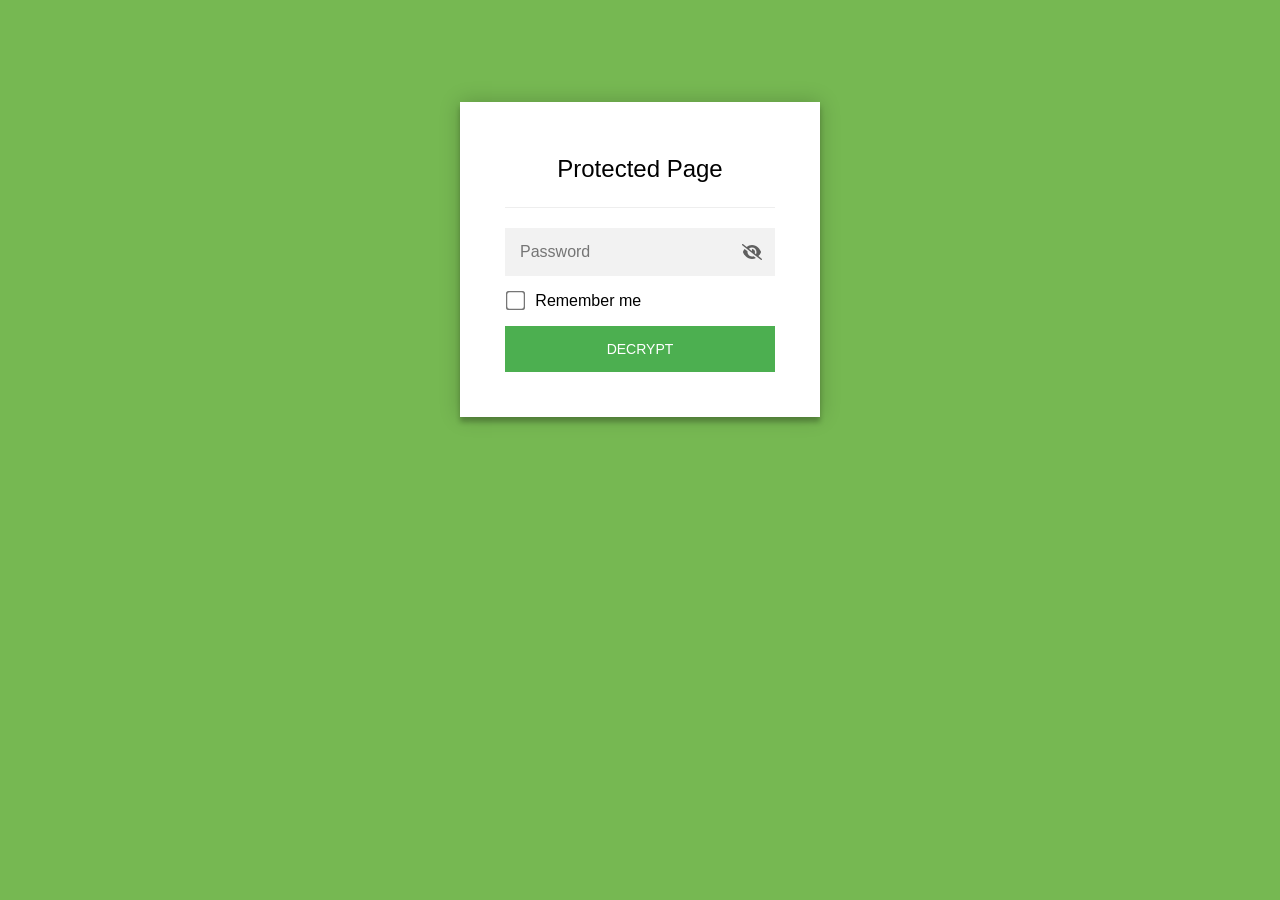
<file: index.html>
<!DOCTYPE html>
<html class="staticrypt-html">
    <head>
        <meta charset="utf-8" />
        <title>Protected Page</title>
        <meta name="viewport" content="width=device-width, initial-scale=1" />

        <!-- do not cache this page -->
        <meta http-equiv="cache-control" content="max-age=0" />
        <meta http-equiv="cache-control" content="no-cache" />
        <meta http-equiv="expires" content="0" />
        <meta http-equiv="expires" content="Tue, 01 Jan 1980 1:00:00 GMT" />
        <meta http-equiv="pragma" content="no-cache" />

        <style>
            .staticrypt-hr {
                margin-top: 20px;
                margin-bottom: 20px;
                border: 0;
                border-top: 1px solid #eee;
            }

            .staticrypt-page {
                width: 360px;
                padding: 8% 0 0;
                margin: auto;
                box-sizing: border-box;
            }

            .staticrypt-form {
                position: relative;
                z-index: 1;
                background: #ffffff;
                max-width: 360px;
                margin: 0 auto 100px;
                padding: 45px;
                text-align: center;
                box-shadow: 0 0 20px 0 rgba(0, 0, 0, 0.2), 0 5px 5px 0 rgba(0, 0, 0, 0.24);
            }

            .staticrypt-form input[type="password"],
            input[type="text"] {
                background: inherit;
                border: 0;
                box-sizing: border-box; /* This ensures padding is included in the total width */
                font-size: 14px;
                outline: 0;
                padding: 15px 30px 15px 15px; /* Adjust the padding to ensure there is space for the icon */
                width: 100%;
            }

            .staticrypt-password-container {
                position: relative;
                outline: 0;
                background: #f2f2f2;
                width: 100%;
                border: 0;
                margin: 0 0 15px;
                box-sizing: border-box;
            }

            .staticrypt-toggle-password-visibility {
                cursor: pointer;
                height: 20px;
                opacity: 60%;
                padding: 13px;
                position: absolute;
                right: 0;
                top: 50%;
                transform: translateY(-50%);
                width: 20px;
            }

            .staticrypt-form .staticrypt-decrypt-button {
                text-transform: uppercase;
                outline: 0;
                background: #4CAF50;
                width: 100%;
                border: 0;
                padding: 15px;
                color: #ffffff;
                font-size: 14px;
                cursor: pointer;
            }

            .staticrypt-form .staticrypt-decrypt-button:hover,
            .staticrypt-form .staticrypt-decrypt-button:active,
            .staticrypt-form .staticrypt-decrypt-button:focus {
                background: #4CAF50;
                filter: brightness(92%);
            }

            .staticrypt-html {
                height: 100%;
            }

            .staticrypt-body {
                height: 100%;
                margin: 0;
            }

            .staticrypt-content {
                height: 100%;
                margin-bottom: 1em;
                background: #76B852;
                font-family: "Arial", sans-serif;
                -webkit-font-smoothing: antialiased;
                -moz-osx-font-smoothing: grayscale;
            }

            .staticrypt-instructions {
                margin-top: -1em;
                margin-bottom: 1em;
            }

            .staticrypt-title {
                font-size: 1.5em;
            }

            label.staticrypt-remember {
                display: flex;
                align-items: center;
                margin-bottom: 1em;
            }

            .staticrypt-remember input[type="checkbox"] {
                transform: scale(1.5);
                margin-right: 1em;
            }

            .hidden {
                display: none !important;
            }

            .staticrypt-spinner-container {
                height: 100%;
                display: flex;
                align-items: center;
                justify-content: center;
            }

            .staticrypt-spinner {
                display: inline-block;
                width: 2rem;
                height: 2rem;
                vertical-align: text-bottom;
                border: 0.25em solid gray;
                border-right-color: transparent;
                border-radius: 50%;
                -webkit-animation: spinner-border 0.75s linear infinite;
                animation: spinner-border 0.75s linear infinite;
                animation-duration: 0.75s;
                animation-timing-function: linear;
                animation-delay: 0s;
                animation-iteration-count: infinite;
                animation-direction: normal;
                animation-fill-mode: none;
                animation-play-state: running;
                animation-name: spinner-border;
            }

            @keyframes spinner-border {
                100% {
                    transform: rotate(360deg);
                }
            }

            @media screen and (-webkit-min-device-pixel-ratio: 0) {
                .staticrypt-form input[type="password"],
                input[type="text"] {
                    font-size: 16px;
                }
            }
        </style>
    </head>

    <body class="staticrypt-body">
        <div id="staticrypt_loading" class="staticrypt-spinner-container">
            <div class="staticrypt-spinner"></div>
        </div>

        <div id="staticrypt_content" class="staticrypt-content hidden">
            <div class="staticrypt-page">
                <div class="staticrypt-form">
                    <div class="staticrypt-instructions">
                        <p class="staticrypt-title">Protected Page</p>
                        <p></p>
                    </div>

                    <hr class="staticrypt-hr" />

                    <form id="staticrypt-form" action="#" method="post">
                        <div class="staticrypt-password-container">
                            <input
                                id="staticrypt-password"
                                type="password"
                                name="password"
                                placeholder="Password"
                                autofocus
                            />

                            <img
                                class="staticrypt-toggle-password-visibility"
                                alt="Show password"
                                title="Show password"
                                src="[data-uri]"
                            />
                        </div>

                        <label id="staticrypt-remember-label" class="staticrypt-remember hidden">
                            <input id="staticrypt-remember" type="checkbox" name="remember" />
                            Remember me
                        </label>

                        <input type="submit" class="staticrypt-decrypt-button" value="DECRYPT" />
                    </form>
                </div>
            </div>
        </div>

        <script>
            // these variables will be filled when generating the file - the template format is 'variable_name'
            const staticryptInitiator = ((function(){
  const exports = {};
  const cryptoEngine = ((function(){
  const exports = {};
  const { subtle } = crypto;

const IV_BITS = 16 * 8;
const HEX_BITS = 4;
const ENCRYPTION_ALGO = "AES-CBC";

/**
 * Translates between utf8 encoded hexadecimal strings
 * and Uint8Array bytes.
 */
const HexEncoder = {
    /**
     * hex string -> bytes
     * @param {string} hexString
     * @returns {Uint8Array}
     */
    parse: function (hexString) {
        if (hexString.length % 2 !== 0) throw "Invalid hexString";
        const arrayBuffer = new Uint8Array(hexString.length / 2);

        for (let i = 0; i < hexString.length; i += 2) {
            const byteValue = parseInt(hexString.substring(i, i + 2), 16);
            if (isNaN(byteValue)) {
                throw "Invalid hexString";
            }
            arrayBuffer[i / 2] = byteValue;
        }
        return arrayBuffer;
    },

    /**
     * bytes -> hex string
     * @param {Uint8Array} bytes
     * @returns {string}
     */
    stringify: function (bytes) {
        const hexBytes = [];

        for (let i = 0; i < bytes.length; ++i) {
            let byteString = bytes[i].toString(16);
            if (byteString.length < 2) {
                byteString = "0" + byteString;
            }
            hexBytes.push(byteString);
        }
        return hexBytes.join("");
    },
};

/**
 * Translates between utf8 strings and Uint8Array bytes.
 */
const UTF8Encoder = {
    parse: function (str) {
        return new TextEncoder().encode(str);
    },

    stringify: function (bytes) {
        return new TextDecoder().decode(bytes);
    },
};

/**
 * Salt and encrypt a msg with a password.
 */
async function encrypt(msg, hashedPassword) {
    // Must be 16 bytes, unpredictable, and preferably cryptographically random. However, it need not be secret.
    // https://developer.mozilla.org/en-US/docs/Web/API/SubtleCrypto/encrypt#parameters
    const iv = crypto.getRandomValues(new Uint8Array(IV_BITS / 8));

    const key = await subtle.importKey("raw", HexEncoder.parse(hashedPassword), ENCRYPTION_ALGO, false, ["encrypt"]);

    const encrypted = await subtle.encrypt(
        {
            name: ENCRYPTION_ALGO,
            iv: iv,
        },
        key,
        UTF8Encoder.parse(msg)
    );

    // iv will be 32 hex characters, we prepend it to the ciphertext for use in decryption
    return HexEncoder.stringify(iv) + HexEncoder.stringify(new Uint8Array(encrypted));
}
exports.encrypt = encrypt;

/**
 * Decrypt a salted msg using a password.
 *
 * @param {string} encryptedMsg
 * @param {string} hashedPassword
 * @returns {Promise<string>}
 */
async function decrypt(encryptedMsg, hashedPassword) {
    const ivLength = IV_BITS / HEX_BITS;
    const iv = HexEncoder.parse(encryptedMsg.substring(0, ivLength));
    const encrypted = encryptedMsg.substring(ivLength);

    const key = await subtle.importKey("raw", HexEncoder.parse(hashedPassword), ENCRYPTION_ALGO, false, ["decrypt"]);

    const outBuffer = await subtle.decrypt(
        {
            name: ENCRYPTION_ALGO,
            iv: iv,
        },
        key,
        HexEncoder.parse(encrypted)
    );

    return UTF8Encoder.stringify(new Uint8Array(outBuffer));
}
exports.decrypt = decrypt;

/**
 * Salt and hash the password so it can be stored in localStorage without opening a password reuse vulnerability.
 *
 * @param {string} password
 * @param {string} salt
 * @returns {Promise<string>}
 */
async function hashPassword(password, salt) {
    // we hash the password in multiple steps, each adding more iterations. This is because we used to allow less
    // iterations, so for backward compatibility reasons, we need to support going from that to more iterations.
    let hashedPassword = await hashLegacyRound(password, salt);

    hashedPassword = await hashSecondRound(hashedPassword, salt);

    return hashThirdRound(hashedPassword, salt);
}
exports.hashPassword = hashPassword;

/**
 * This hashes the password with 1k iterations. This is a low number, we need this function to support backwards
 * compatibility.
 *
 * @param {string} password
 * @param {string} salt
 * @returns {Promise<string>}
 */
function hashLegacyRound(password, salt) {
    return pbkdf2(password, salt, 1000, "SHA-1");
}
exports.hashLegacyRound = hashLegacyRound;

/**
 * Add a second round of iterations. This is because we used to use 1k, so for backwards compatibility with
 * remember-me/autodecrypt links, we need to support going from that to more iterations.
 *
 * @param hashedPassword
 * @param salt
 * @returns {Promise<string>}
 */
function hashSecondRound(hashedPassword, salt) {
    return pbkdf2(hashedPassword, salt, 14000, "SHA-256");
}
exports.hashSecondRound = hashSecondRound;

/**
 * Add a third round of iterations to bring total number to 600k. This is because we used to use 1k, then 15k, so for
 * backwards compatibility with remember-me/autodecrypt links, we need to support going from that to more iterations.
 *
 * @param hashedPassword
 * @param salt
 * @returns {Promise<string>}
 */
function hashThirdRound(hashedPassword, salt) {
    return pbkdf2(hashedPassword, salt, 585000, "SHA-256");
}
exports.hashThirdRound = hashThirdRound;

/**
 * Salt and hash the password so it can be stored in localStorage without opening a password reuse vulnerability.
 *
 * @param {string} password
 * @param {string} salt
 * @param {int} iterations
 * @param {string} hashAlgorithm
 * @returns {Promise<string>}
 */
async function pbkdf2(password, salt, iterations, hashAlgorithm) {
    const key = await subtle.importKey("raw", UTF8Encoder.parse(password), "PBKDF2", false, ["deriveBits"]);

    const keyBytes = await subtle.deriveBits(
        {
            name: "PBKDF2",
            hash: hashAlgorithm,
            iterations,
            salt: UTF8Encoder.parse(salt),
        },
        key,
        256
    );

    return HexEncoder.stringify(new Uint8Array(keyBytes));
}

function generateRandomSalt() {
    const bytes = crypto.getRandomValues(new Uint8Array(128 / 8));

    return HexEncoder.stringify(new Uint8Array(bytes));
}
exports.generateRandomSalt = generateRandomSalt;

async function signMessage(hashedPassword, message) {
    const key = await subtle.importKey(
        "raw",
        HexEncoder.parse(hashedPassword),
        {
            name: "HMAC",
            hash: "SHA-256",
        },
        false,
        ["sign"]
    );
    const signature = await subtle.sign("HMAC", key, UTF8Encoder.parse(message));

    return HexEncoder.stringify(new Uint8Array(signature));
}
exports.signMessage = signMessage;

function getRandomAlphanum() {
    const possibleCharacters = "abcdefghijklmnopqrstuvwxyzABCDEFGHIJKLMNOPQRSTUVWXYZ0123456789";

    let byteArray;
    let parsedInt;

    // Keep generating new random bytes until we get a value that falls
    // within a range that can be evenly divided by possibleCharacters.length
    do {
        byteArray = crypto.getRandomValues(new Uint8Array(1));
        // extract the lowest byte to get an int from 0 to 255 (probably unnecessary, since we're only generating 1 byte)
        parsedInt = byteArray[0] & 0xff;
    } while (parsedInt >= 256 - (256 % possibleCharacters.length));

    // Take the modulo of the parsed integer to get a random number between 0 and totalLength - 1
    const randomIndex = parsedInt % possibleCharacters.length;

    return possibleCharacters[randomIndex];
}

/**
 * Generate a random string of a given length.
 *
 * @param {int} length
 * @returns {string}
 */
function generateRandomString(length) {
    let randomString = "";

    for (let i = 0; i < length; i++) {
        randomString += getRandomAlphanum();
    }

    return randomString;
}
exports.generateRandomString = generateRandomString;

  return exports;
})());
const codec = ((function(){
  const exports = {};
  /**
 * Initialize the codec with the provided cryptoEngine - this return functions to encode and decode messages.
 *
 * @param cryptoEngine - the engine to use for encryption / decryption
 */
function init(cryptoEngine) {
    const exports = {};

    /**
     * Top-level function for encoding a message.
     * Includes password hashing, encryption, and signing.
     *
     * @param {string} msg
     * @param {string} password
     * @param {string} salt
     *
     * @returns {string} The encoded text
     */
    async function encode(msg, password, salt) {
        const hashedPassword = await cryptoEngine.hashPassword(password, salt);

        const encrypted = await cryptoEngine.encrypt(msg, hashedPassword);

        // we use the hashed password in the HMAC because this is effectively what will be used a password (so we can store
        // it in localStorage safely, we don't use the clear text password)
        const hmac = await cryptoEngine.signMessage(hashedPassword, encrypted);

        return hmac + encrypted;
    }
    exports.encode = encode;

    /**
     * Encode using a password that has already been hashed. This is useful to encode multiple messages in a row, that way
     * we don't need to hash the password multiple times.
     *
     * @param {string} msg
     * @param {string} hashedPassword
     *
     * @returns {string} The encoded text
     */
    async function encodeWithHashedPassword(msg, hashedPassword) {
        const encrypted = await cryptoEngine.encrypt(msg, hashedPassword);

        // we use the hashed password in the HMAC because this is effectively what will be used a password (so we can store
        // it in localStorage safely, we don't use the clear text password)
        const hmac = await cryptoEngine.signMessage(hashedPassword, encrypted);

        return hmac + encrypted;
    }
    exports.encodeWithHashedPassword = encodeWithHashedPassword;

    /**
     * Top-level function for decoding a message.
     * Includes signature check and decryption.
     *
     * @param {string} signedMsg
     * @param {string} hashedPassword
     * @param {string} salt
     * @param {int} backwardCompatibleAttempt
     * @param {string} originalPassword
     *
     * @returns {Object} {success: true, decoded: string} | {success: false, message: string}
     */
    async function decode(signedMsg, hashedPassword, salt, backwardCompatibleAttempt = 0, originalPassword = "") {
        const encryptedHMAC = signedMsg.substring(0, 64);
        const encryptedMsg = signedMsg.substring(64);
        const decryptedHMAC = await cryptoEngine.signMessage(hashedPassword, encryptedMsg);

        if (decryptedHMAC !== encryptedHMAC) {
            // we have been raising the number of iterations in the hashing algorithm multiple times, so to support the old
            // remember-me/autodecrypt links we need to try bringing the old hashes up to speed.
            originalPassword = originalPassword || hashedPassword;
            if (backwardCompatibleAttempt === 0) {
                const updatedHashedPassword = await cryptoEngine.hashThirdRound(originalPassword, salt);

                return decode(signedMsg, updatedHashedPassword, salt, backwardCompatibleAttempt + 1, originalPassword);
            }
            if (backwardCompatibleAttempt === 1) {
                let updatedHashedPassword = await cryptoEngine.hashSecondRound(originalPassword, salt);
                updatedHashedPassword = await cryptoEngine.hashThirdRound(updatedHashedPassword, salt);

                return decode(signedMsg, updatedHashedPassword, salt, backwardCompatibleAttempt + 1, originalPassword);
            }

            return { success: false, message: "Signature mismatch" };
        }

        return {
            success: true,
            decoded: await cryptoEngine.decrypt(encryptedMsg, hashedPassword),
        };
    }
    exports.decode = decode;

    return exports;
}
exports.init = init;

  return exports;
})());
const decode = codec.init(cryptoEngine).decode;

/**
 * Initialize the staticrypt module, that exposes functions callbable by the password_template.
 *
 * @param {{
 *  staticryptEncryptedMsgUniqueVariableName: string,
 *  isRememberEnabled: boolean,
 *  rememberDurationInDays: number,
 *  staticryptSaltUniqueVariableName: string,
 * }} staticryptConfig - object of data that is stored on the password_template at encryption time.
 *
 * @param {{
 *  rememberExpirationKey: string,
 *  rememberPassphraseKey: string,
 *  replaceHtmlCallback: function,
 *  clearLocalStorageCallback: function,
 * }} templateConfig - object of data that can be configured by a custom password_template.
 */
function init(staticryptConfig, templateConfig) {
    const exports = {};

    /**
     * Decrypt our encrypted page, replace the whole HTML.
     *
     * @param {string} hashedPassword
     * @returns {Promise<boolean>}
     */
    async function decryptAndReplaceHtml(hashedPassword) {
        const { staticryptEncryptedMsgUniqueVariableName, staticryptSaltUniqueVariableName } = staticryptConfig;
        const { replaceHtmlCallback } = templateConfig;

        const result = await decode(
            staticryptEncryptedMsgUniqueVariableName,
            hashedPassword,
            staticryptSaltUniqueVariableName
        );
        if (!result.success) {
            return false;
        }
        const plainHTML = result.decoded;

        // if the user configured a callback call it, otherwise just replace the whole HTML
        if (typeof replaceHtmlCallback === "function") {
            replaceHtmlCallback(plainHTML);
        } else {
            document.write(plainHTML);
            document.close();
        }

        return true;
    }

    /**
     * Attempt to decrypt the page and replace the whole HTML.
     *
     * @param {string} password
     * @param {boolean} isRememberChecked
     *
     * @returns {Promise<{isSuccessful: boolean, hashedPassword?: string}>} - we return an object, so that if we want to
     *   expose more information in the future we can do it without breaking the password_template
     */
    async function handleDecryptionOfPage(password, isRememberChecked) {
        const { staticryptSaltUniqueVariableName } = staticryptConfig;

        // decrypt and replace the whole page
        const hashedPassword = await cryptoEngine.hashPassword(password, staticryptSaltUniqueVariableName);
        return handleDecryptionOfPageFromHash(hashedPassword, isRememberChecked);
    }
    exports.handleDecryptionOfPage = handleDecryptionOfPage;

    async function handleDecryptionOfPageFromHash(hashedPassword, isRememberChecked) {
        const { isRememberEnabled, rememberDurationInDays } = staticryptConfig;
        const { rememberExpirationKey, rememberPassphraseKey } = templateConfig;

        const isDecryptionSuccessful = await decryptAndReplaceHtml(hashedPassword);

        if (!isDecryptionSuccessful) {
            return {
                isSuccessful: false,
                hashedPassword,
            };
        }

        // remember the hashedPassword and set its expiration if necessary
        if (isRememberEnabled && isRememberChecked) {
            window.localStorage.setItem(rememberPassphraseKey, hashedPassword);

            // set the expiration if the duration isn't 0 (meaning no expiration)
            if (rememberDurationInDays > 0) {
                window.localStorage.setItem(
                    rememberExpirationKey,
                    (new Date().getTime() + rememberDurationInDays * 24 * 60 * 60 * 1000).toString()
                );
            }
        }

        return {
            isSuccessful: true,
            hashedPassword,
        };
    }
    exports.handleDecryptionOfPageFromHash = handleDecryptionOfPageFromHash;

    /**
     * Clear localstorage from staticrypt related values
     */
    function clearLocalStorage() {
        const { clearLocalStorageCallback, rememberExpirationKey, rememberPassphraseKey } = templateConfig;

        if (typeof clearLocalStorageCallback === "function") {
            clearLocalStorageCallback();
        } else {
            localStorage.removeItem(rememberPassphraseKey);
            localStorage.removeItem(rememberExpirationKey);
        }
    }

    async function handleDecryptOnLoad() {
        let isSuccessful = await decryptOnLoadFromUrl();

        if (!isSuccessful) {
            isSuccessful = await decryptOnLoadFromRememberMe();
        }

        return { isSuccessful };
    }
    exports.handleDecryptOnLoad = handleDecryptOnLoad;

    /**
     * Clear storage if we are logging out
     *
     * @returns {boolean} - whether we logged out
     */
    function logoutIfNeeded() {
        const logoutKey = "staticrypt_logout";

        // handle logout through query param
        const queryParams = new URLSearchParams(window.location.search);
        if (queryParams.has(logoutKey)) {
            clearLocalStorage();
            return true;
        }

        // handle logout through URL fragment
        const hash = window.location.hash.substring(1);
        if (hash.includes(logoutKey)) {
            clearLocalStorage();
            return true;
        }

        return false;
    }

    /**
     * To be called on load: check if we want to try to decrypt and replace the HTML with the decrypted content, and
     * try to do it if needed.
     *
     * @returns {Promise<boolean>} true if we derypted and replaced the whole page, false otherwise
     */
    async function decryptOnLoadFromRememberMe() {
        const { rememberDurationInDays } = staticryptConfig;
        const { rememberExpirationKey, rememberPassphraseKey } = templateConfig;

        // if we are login out, terminate
        if (logoutIfNeeded()) {
            return false;
        }

        // if there is expiration configured, check if we're not beyond the expiration
        if (rememberDurationInDays && rememberDurationInDays > 0) {
            const expiration = localStorage.getItem(rememberExpirationKey),
                isExpired = expiration && new Date().getTime() > parseInt(expiration);

            if (isExpired) {
                clearLocalStorage();
                return false;
            }
        }

        const hashedPassword = localStorage.getItem(rememberPassphraseKey);

        if (hashedPassword) {
            // try to decrypt
            const isDecryptionSuccessful = await decryptAndReplaceHtml(hashedPassword);

            // if the decryption is unsuccessful the password might be wrong - silently clear the saved data and let
            // the user fill the password form again
            if (!isDecryptionSuccessful) {
                clearLocalStorage();
                return false;
            }

            return true;
        }

        return false;
    }

    async function decryptOnLoadFromUrl() {
        const passwordKey = "staticrypt_pwd";
        const rememberMeKey = "remember_me";

        // try to get the password from the query param (for backward compatibility - we now want to avoid this method,
        // since it sends the hashed password to the server which isn't needed)
        const queryParams = new URLSearchParams(window.location.search);
        const hashedPasswordQuery = queryParams.get(passwordKey);
        const rememberMeQuery = queryParams.get(rememberMeKey);

        const urlFragment = window.location.hash.substring(1);
        // get the password from the url fragment
        const hashedPasswordRegexMatch = urlFragment.match(new RegExp(passwordKey + "=([^&]*)"));
        const hashedPasswordFragment = hashedPasswordRegexMatch ? hashedPasswordRegexMatch[1] : null;
        const rememberMeFragment = urlFragment.includes(rememberMeKey);

        const hashedPassword = hashedPasswordFragment || hashedPasswordQuery;
        const rememberMe = rememberMeFragment || rememberMeQuery;

        if (hashedPassword) {
            return handleDecryptionOfPageFromHash(hashedPassword, rememberMe);
        }

        return false;
    }

    return exports;
}
exports.init = init;

  return exports;
})());
            const templateError = "Bad password!",
                templateToggleAltShow = "Show password",
                templateToggleAltHide = "Hide password",
                isRememberEnabled = true,
                staticryptConfig = {"staticryptEncryptedMsgUniqueVariableName":"[base64]","isRememberEnabled":true,"rememberDurationInDays":0,"staticryptSaltUniqueVariableName":"5f10c793d48e8f0330e820b30c186294"};

            // you can edit these values to customize some of the behavior of StatiCrypt
            const templateConfig = {
                rememberExpirationKey: "staticrypt_expiration",
                rememberPassphraseKey: "staticrypt_passphrase",
                replaceHtmlCallback: null,
                clearLocalStorageCallback: null,
            };

            // init the staticrypt engine
            const staticrypt = staticryptInitiator.init(staticryptConfig, templateConfig);

            // try to automatically decrypt on load if there is a saved password
            window.onload = async function () {
                const { isSuccessful } = await staticrypt.handleDecryptOnLoad();

                // if we didn't decrypt anything on load, show the password prompt. Otherwise the content has already been
                // replaced, no need to do anything
                if (!isSuccessful) {
                    // hide loading screen
                    document.getElementById("staticrypt_loading").classList.add("hidden");
                    document.getElementById("staticrypt_content").classList.remove("hidden");
                    document.getElementById("staticrypt-password").focus();

                    // show the remember me checkbox
                    if (isRememberEnabled) {
                        document.getElementById("staticrypt-remember-label").classList.remove("hidden");
                    }
                }
            };

            // toggle password visibility
            const toggleIcon = document.querySelector(".staticrypt-toggle-password-visibility");
            // these two icons are coming from FontAwesome
            const imgSrcEyeClosed =
                "[data-uri]";
            const imgSrcEyeOpened =
                "[data-uri]";
            toggleIcon.addEventListener("click", function () {
                const passwordInput = document.getElementById("staticrypt-password");
                if (passwordInput.type === "password") {
                    passwordInput.type = "text";
                    toggleIcon.src = imgSrcEyeOpened;
                    toggleIcon.alt = templateToggleAltHide;
                    toggleIcon.title = templateToggleAltHide;
                } else {
                    passwordInput.type = "password";
                    toggleIcon.src = imgSrcEyeClosed;
                    toggleIcon.alt = templateToggleAltShow;
                    toggleIcon.title = templateToggleAltShow;
                }
            });

            // handle password form submission
            document.getElementById("staticrypt-form").addEventListener("submit", async function (e) {
                e.preventDefault();

                const password = document.getElementById("staticrypt-password").value,
                    isRememberChecked = document.getElementById("staticrypt-remember").checked;

                const { isSuccessful } = await staticrypt.handleDecryptionOfPage(password, isRememberChecked);

                if (!isSuccessful) {
                    alert(templateError);
                }
            });
        </script>
    </body>
</html>
</file>
